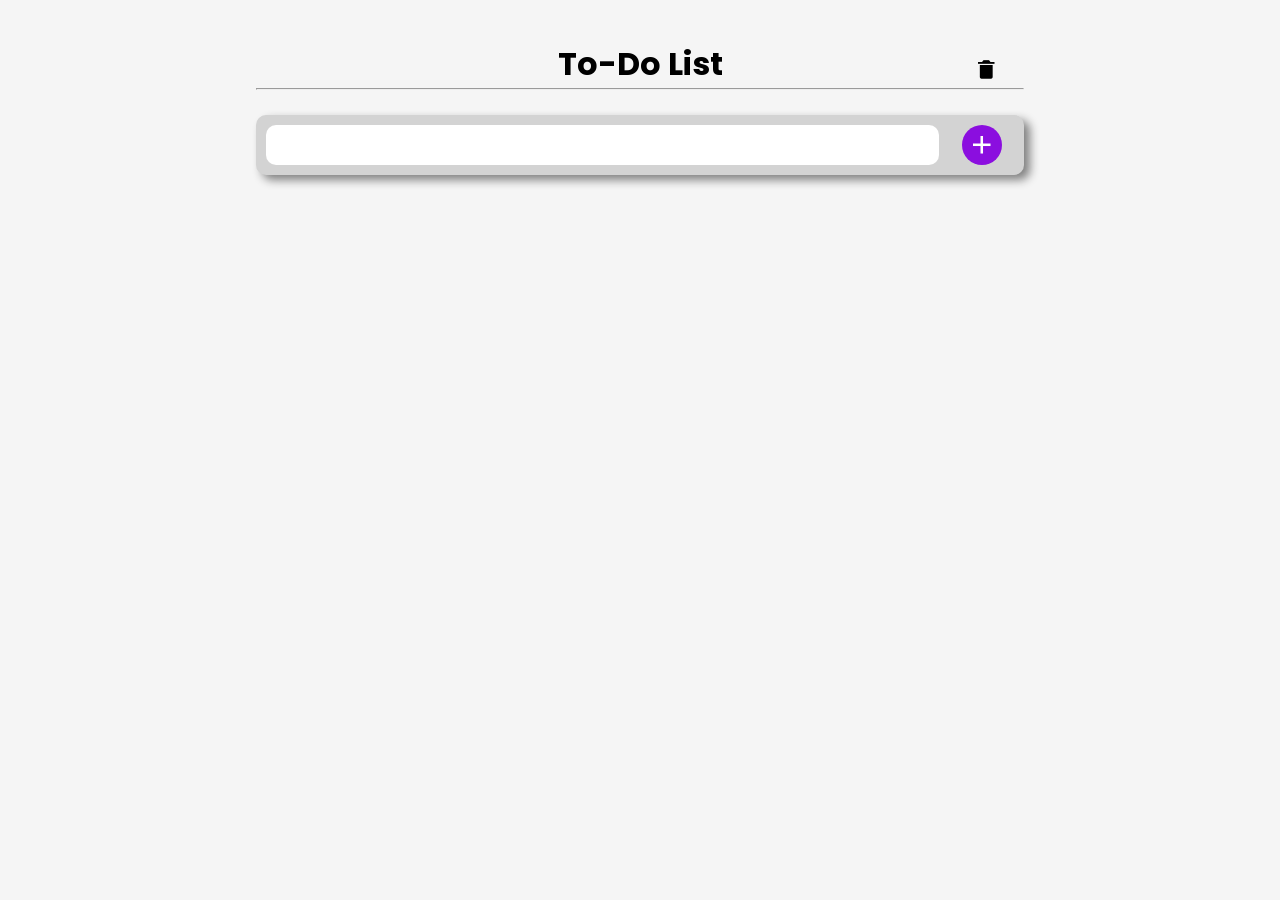
<file: To do list/index.html>
<!DOCTYPE html>
<html lang="en">
<head>
  <meta charset="UTF-8">
  <meta http-equiv="X-UA-Compatible" content="IE=edge">
  <meta name="viewport" content="width=device-width, initial-scale=1.0">
  <title>To-Do</title>
  <link rel="stylesheet" href="style.css">
  <link href='https://unpkg.com/boxicons@2.1.1/css/boxicons.min.css' rel='stylesheet'>
</head>
<body>
  <div class="to-do">
    <div class="header">
      <p>To-Do List</p>
      <button><i class='bx bxs-trash-alt'></i></button>
    </div>
    <hr/>
    <br />
    <div class="divInsert">
      <input class="textInsert" type="text" />
      <button><i class='bx bx-plus'></i></button>
    </div>
    <ul></ul>
  </div>
  
  <script src="index.js"></script>
</body>
</html>
</file>
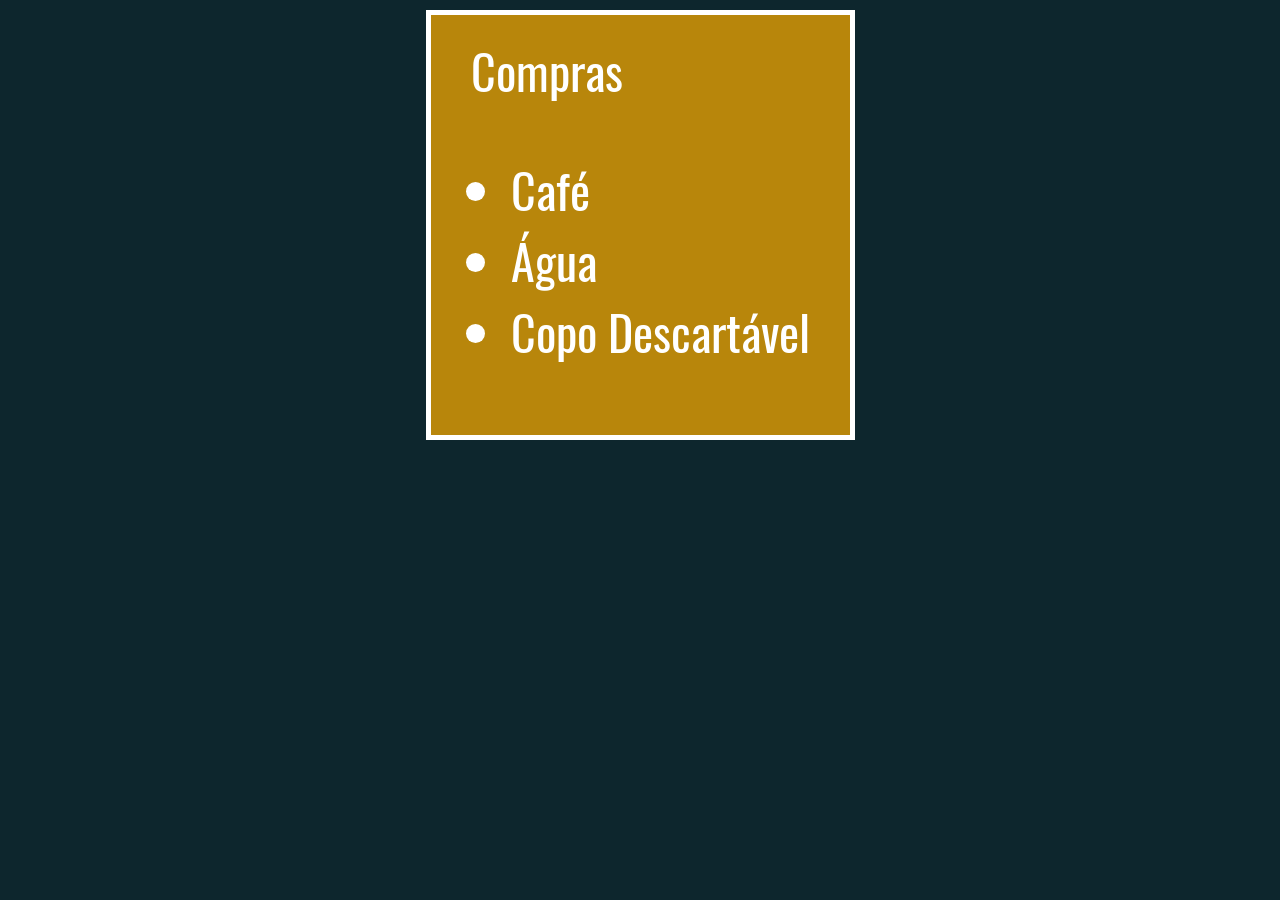
<file: acessandoAtributos2.html>
<!DOCTYPE html>
<html>

<head>
    <meta charset='UTF-8'>
    <title>Acessando Atributos #02</title>
    <link rel='stylesheet' href='css/estilo.css'>
</head>

<body class='conteudo exercicio'>
    <div>
        <label for="compras">Compras</label>
        <ul id="compras" destino='escritório' data-urgencia="5">
            <li>Café</li>
            <li>Água</li>
            <li>Copo Descartável</li>
        </ul>
    </div>
    <script>
        // ...
    </script>
</body>

</html>
</file>
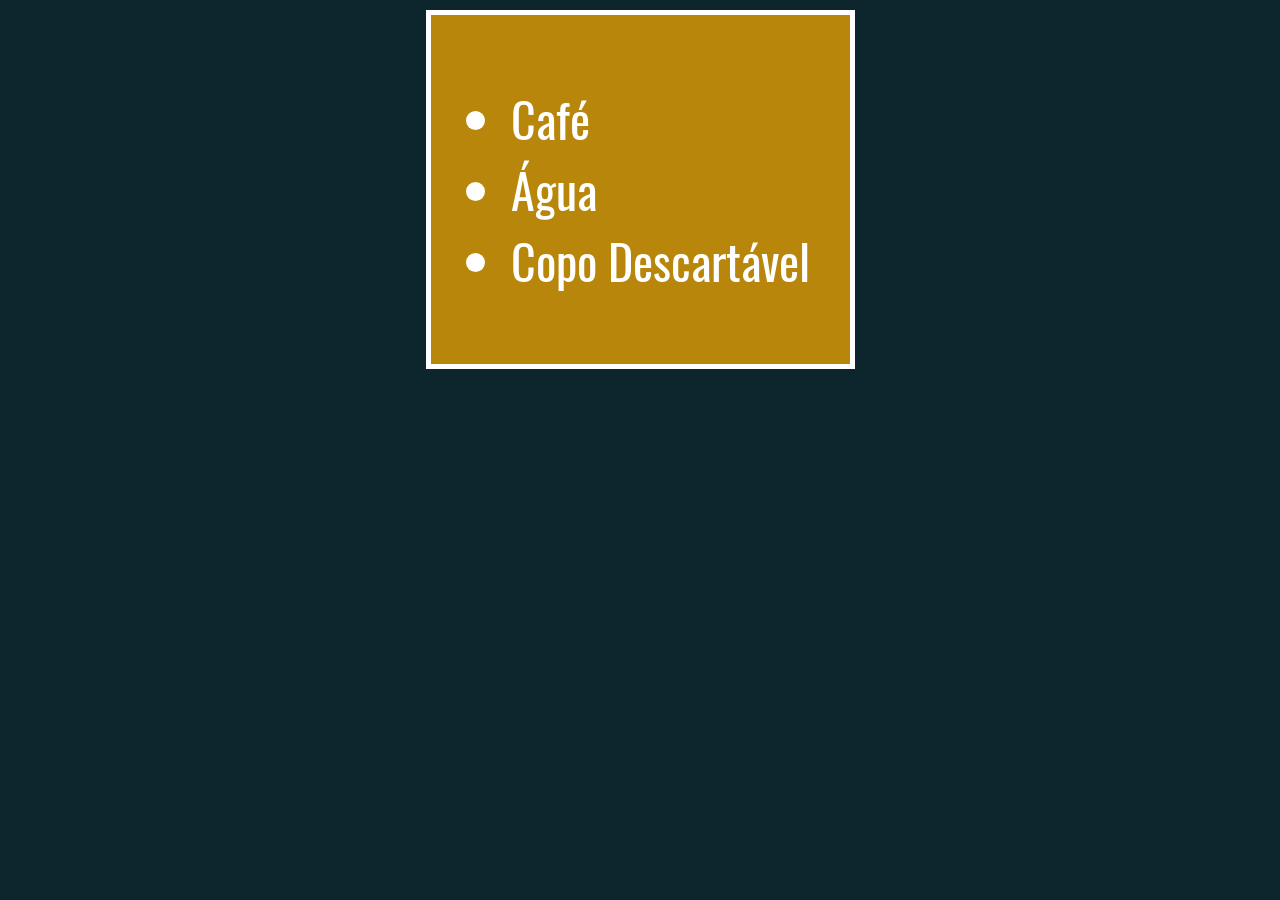
<file: acessandoAtributos3.html>
<!DOCTYPE html>
<html>

<head>
    <meta charset='UTF-8'>
    <title>Acessando Atributos #03</title>
    <link rel='stylesheet' href='css/estilo.css'>
</head>

<body class='conteudo exercicio'>
    <div>
        <ul id="compras" destino='escritório' data-urgencia="5">
            <li>Café</li>
            <li>Água</li>
            <li>Copo Descartável</li>
        </ul>
    </div>
    <script>
        // ...
    </script>
</body>

</html>
</file>
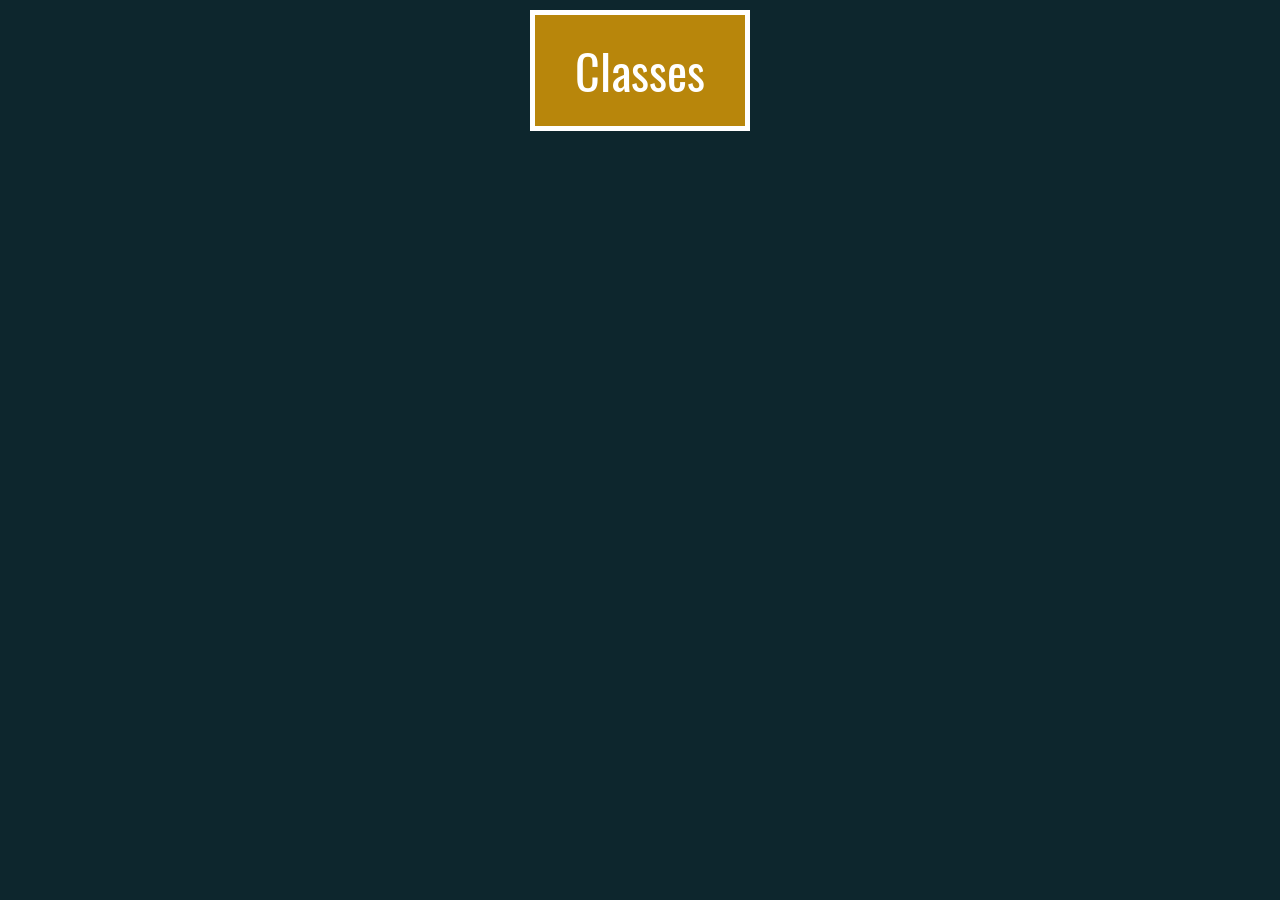
<file: acessandoClasses.html>
<!DOCTYPE html>
<html>

<head>
    <meta charset='UTF-8'>
    <title>Acessando Classes</title>
    <link rel='stylesheet' href='css/estilo.css'>
</head>

<body class='conteudo exercicio'>
    <div>
        Classes
    </div>
    <script>
        // ...
    </script>
</body>

</html>
</file>
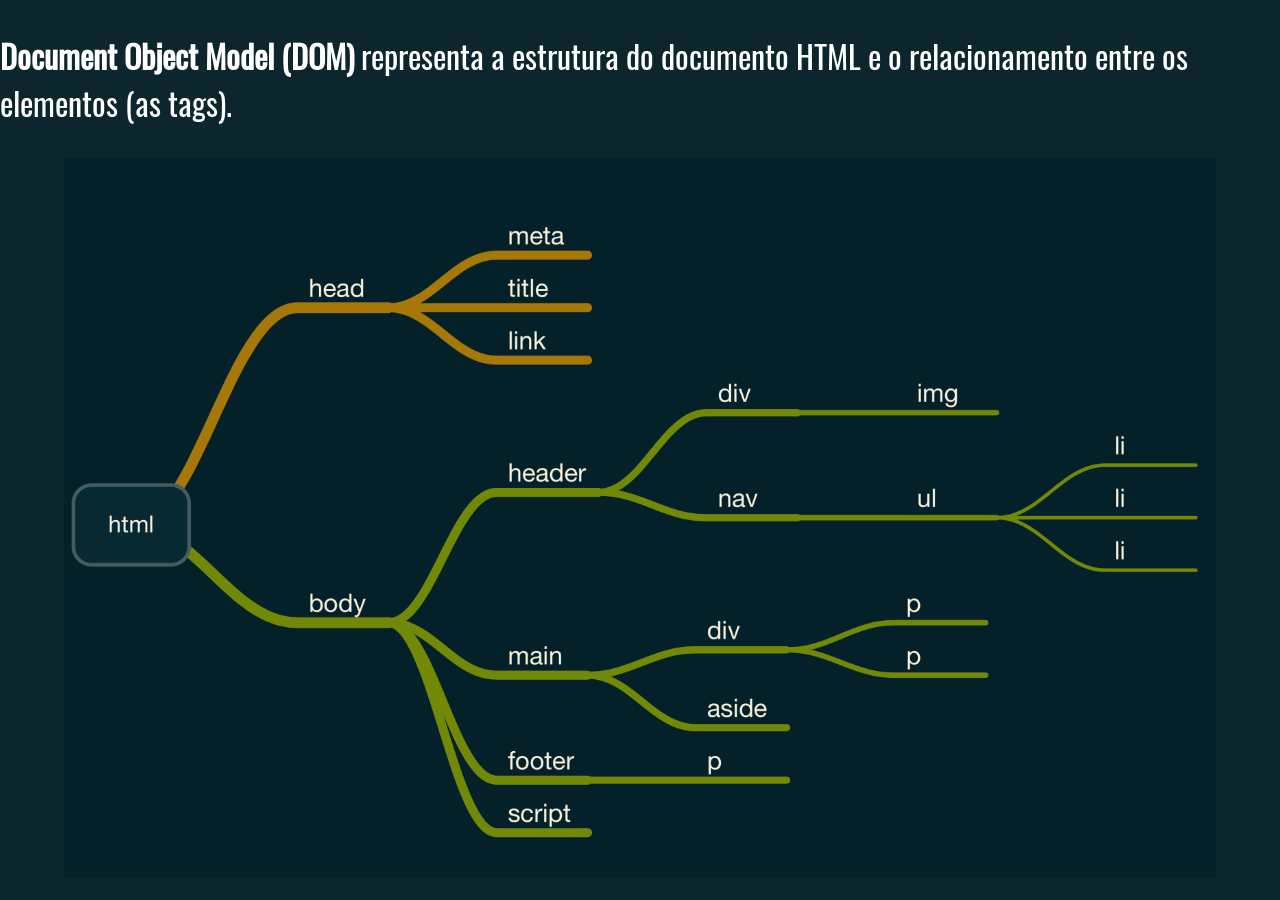
<file: dom.html>
<!DOCTYPE html>
<html>
<head>
    <meta charset="UTF-8">
    <title>O que é DOM?</title>
    <link rel="stylesheet" href="css/estilo.css">
    <style>
        p {
            font-size: 2em;
        }

        .conteudo img {
            height: 80%;
        }
    </style>
</head>
<body class="conteudo">
    <p>
        <strong>Document Object Model (DOM)</strong> representa a estrutura do documento HTML e o relacionamento entre os elementos (as tags).
    </p>
    <img src="imgs/dom.png" alt="DOM">
</body>
</html>
</file>
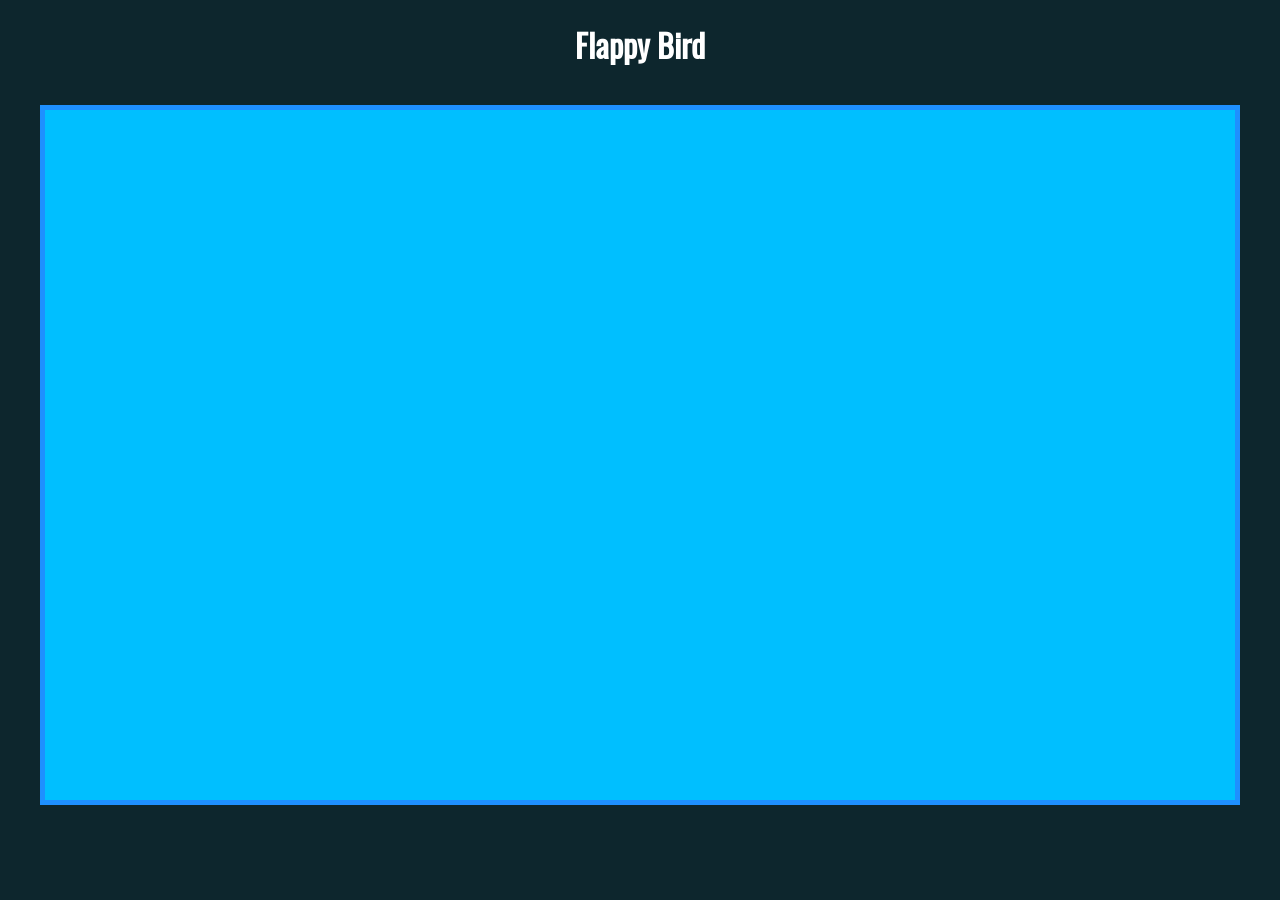
<file: flappy.html>
<!DOCTYPE html>
<html>

<head>
    <meta charset="UTF-8">
    <title>Flappy Bird</title>
    <link rel="stylesheet" href="css/estilo.css">
    <link rel="stylesheet" href="css/flappy.css">
</head>

<body class="conteudo">
    <h1>Flappy Bird</h1>
    <div wm-flappy></div>
    <script src="js/flappy.js"></script>
</body>

</html>
</file>
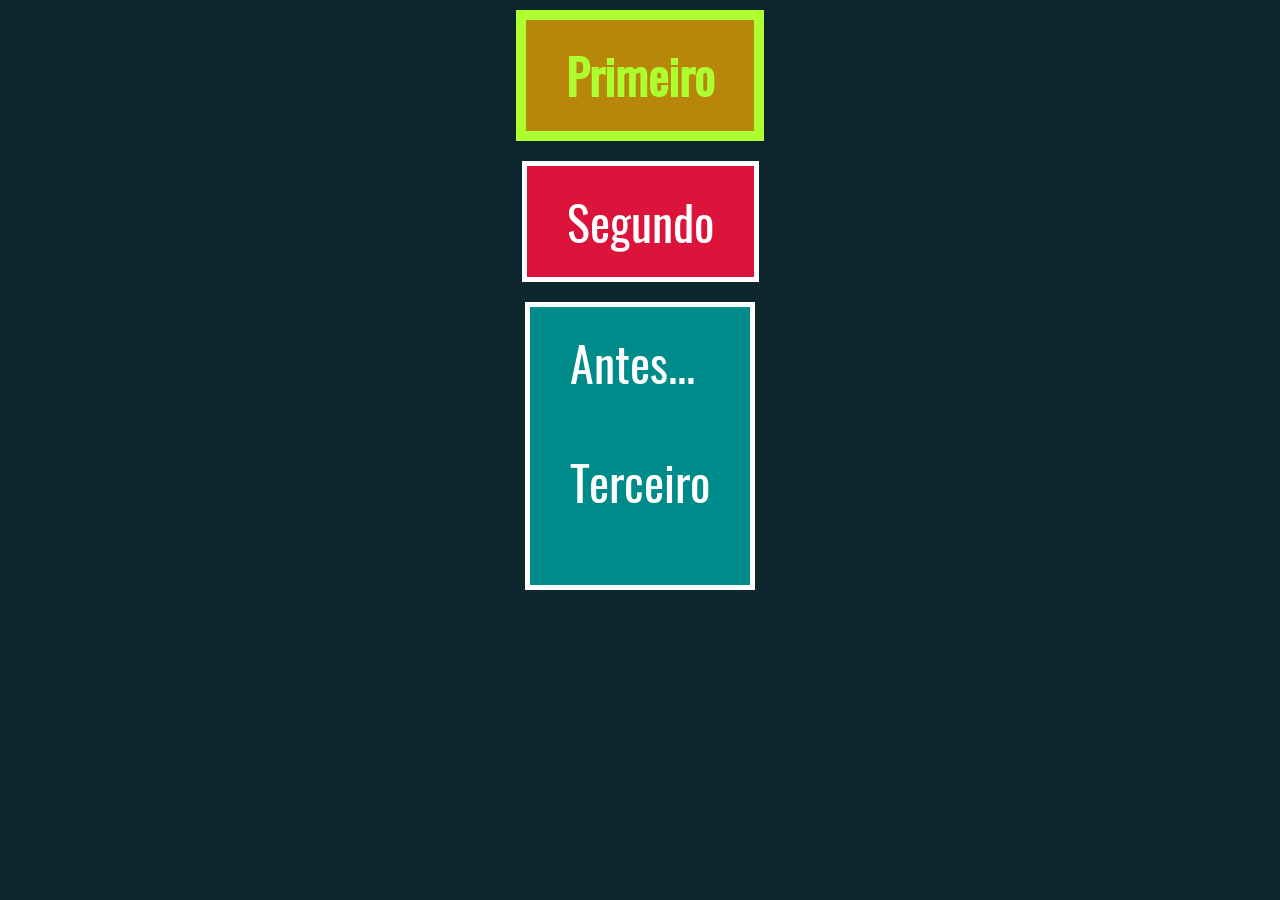
<file: modificandoHTML1.html>
<!DOCTYPE html>
<html>

<head>
    <meta charset='UTF-8'>
    <title>Modificando HTML #01</title>
    <link rel='stylesheet' href='css/estilo.css'>
</head>

<body class='conteudo exercicio'>
    <script>
     const body = document.querySelector('body')

     const div1 = document.createElement('div')
     div1.classList.add('destaque')
     div1.innerHTML ='Primeiro'

     const div2 = document.createElement('div')
     div2.setAttribute('wm-atributo', 'valor')
     div2.innerHTML = 'Segundo'

     const p = document.createElement('p')
     p.innerHTML = 'Terceiro'
     const div3 = document.createElement('div')
     div3.appendChild(p)

     body.appendChild(div1)
     body.appendChild(div2)
     body.appendChild(div3)

     const texto = document.createTextNode('Antes...')
     div3.insertBefore(texto, div3.childNodes[0])

     const div4 = div3.cloneNode(true)
     body.appendChild(div4)
     body.removeChild(div3)
    </script> 
</body>

</html>
</file>
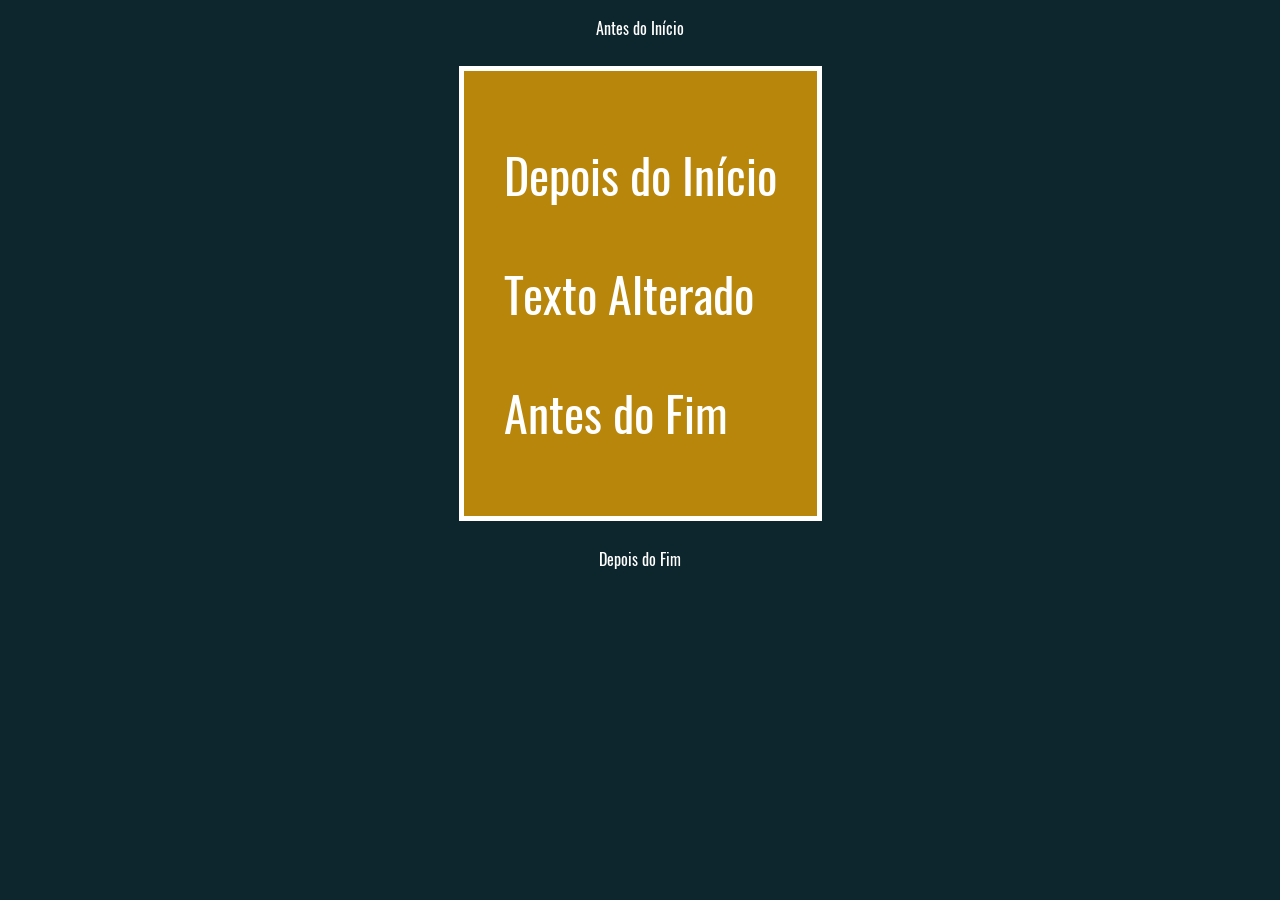
<file: modificandoHTML2.html>
<!DOCTYPE html>
<html>

<head>
    <meta charset='UTF-8'>
    <title>Modificando HTML #02</title>
    <link rel='stylesheet' href='css/estilo.css'>
</head>

<body class='conteudo exercicio'>
    <div>
        <p>Texto Inicial</p>
    </div>
    <script>
      const div = document.querySelector('div')
      div.innerHTML = 'Texto Alterado'

      div.insertAdjacentHTML('beforebegin', '<p>Antes do Início</p>')
      div.insertAdjacentHTML('afterbegin', '<p>Depois do Início</p>')
      div.insertAdjacentHTML('beforeend', '<p>Antes do Fim</p>')
      div.insertAdjacentHTML('afterend', '<p>Depois do Fim</p>')
    </script>
</body>

</html>
</file>
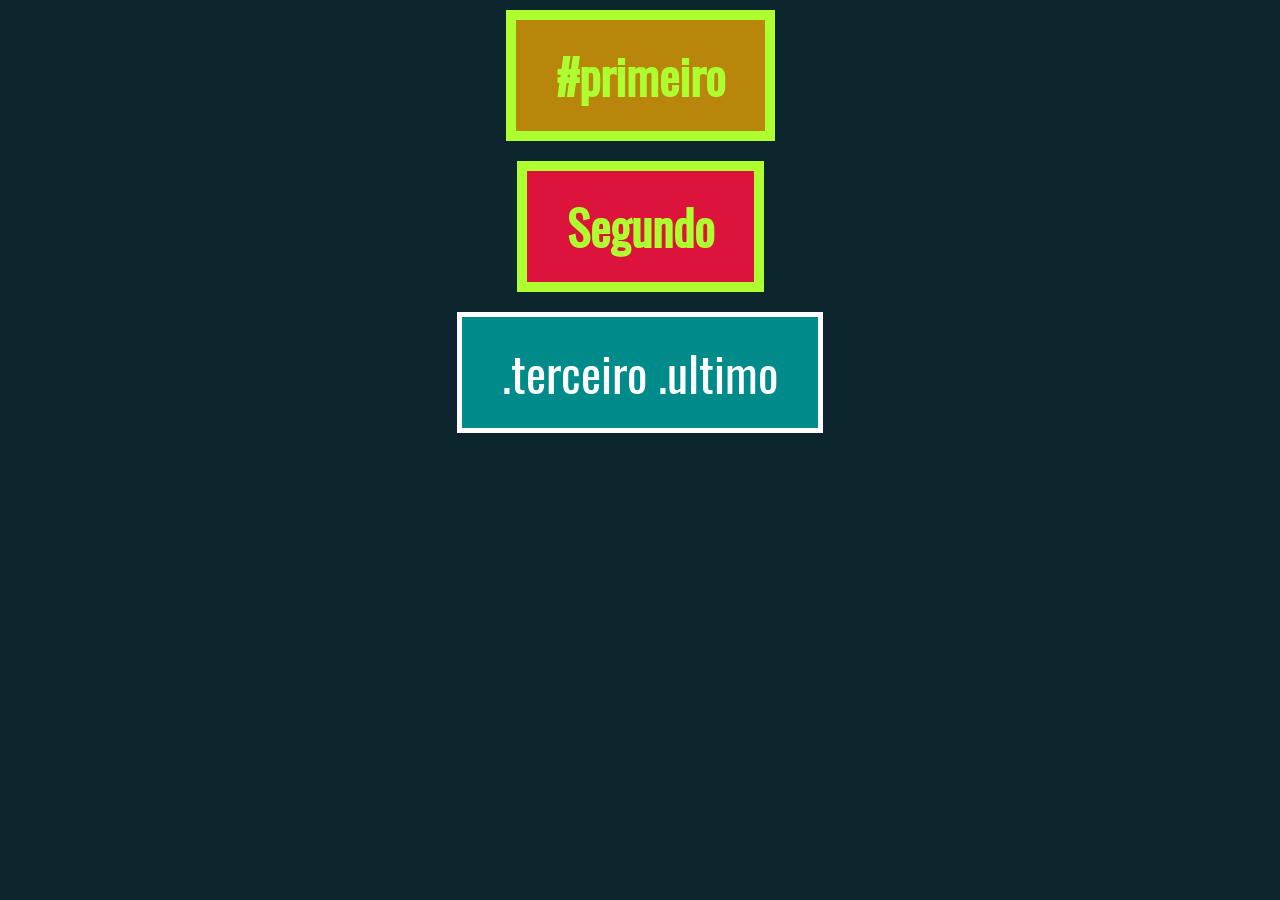
<file: selecionandoElementos1.html>
<!DOCTYPE html>
<html>
<head>
    <meta charset="UTF-8">
    <title>Selecionar Elementos #01</title>
    <link rel="stylesheet" href="css/estilo.css">
</head>
<body class="conteudo exercicio">
    <div id="primeiro">#primeiro</div>
    <div>Segundo</div>
    <div class="terceiro ultimo">.terceiro .ultimo</div>
    <script>              
      document.getElementById('primeiro').classList.add('destaque')

      const divs = document.getElementsByTagName('div')
      Array.from(divs).forEach(e => e.classList.remove('destaque'))

      const divsArray = [...divs]
      divsArray.forEach(e => e.classList.add('destaque'))

      const ultimosElementos = document.getElementsByClassName('ultimo')
      for(let e of ultimosElementos){
        e.classList.remove('destaque')
      }
    </script>
</body>
</html>
</file>
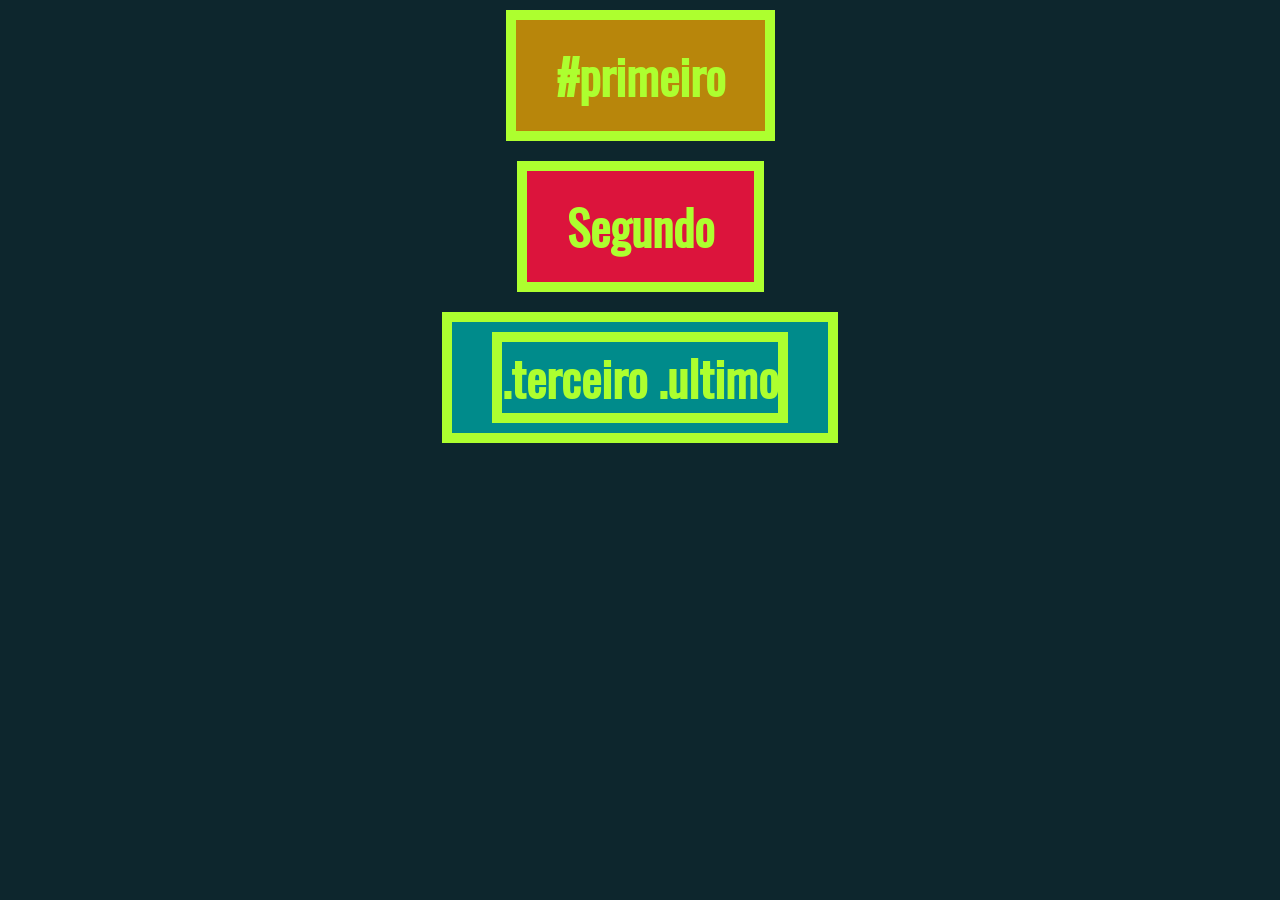
<file: selecionandoElementos2.html>
<!DOCTYPE html>
<html>
<head>
    <meta charset="UTF-8">
    <title>Selecionar Elementos #02</title>
    <link rel="stylesheet" href="css/estilo.css">
</head>
<body class="conteudo exercicio">
    <div id="primeiro">#primeiro</div>
    <div>Segundo</div>
    <div class="terceiro ultimo"><span wb-attrib>.terceiro .ultimo</span></div>
    <script>              
      document.querySelector('#primeiro').classList.add('destaque')

      const selecionar = seletor =>{
        document.querySelectorAll(seletor).forEach(e => e.classList.add('destaque'))
      }
      const deselecionar = seletor =>{
        document.querySelectorAll(seletor).forEach(e => e.classList.add('destaque'))
      }

      selecionar('div')

      deselecionar('*')
      selecionar('.terceiro.ultimo')
    </script>
</body>
</html>
</file>
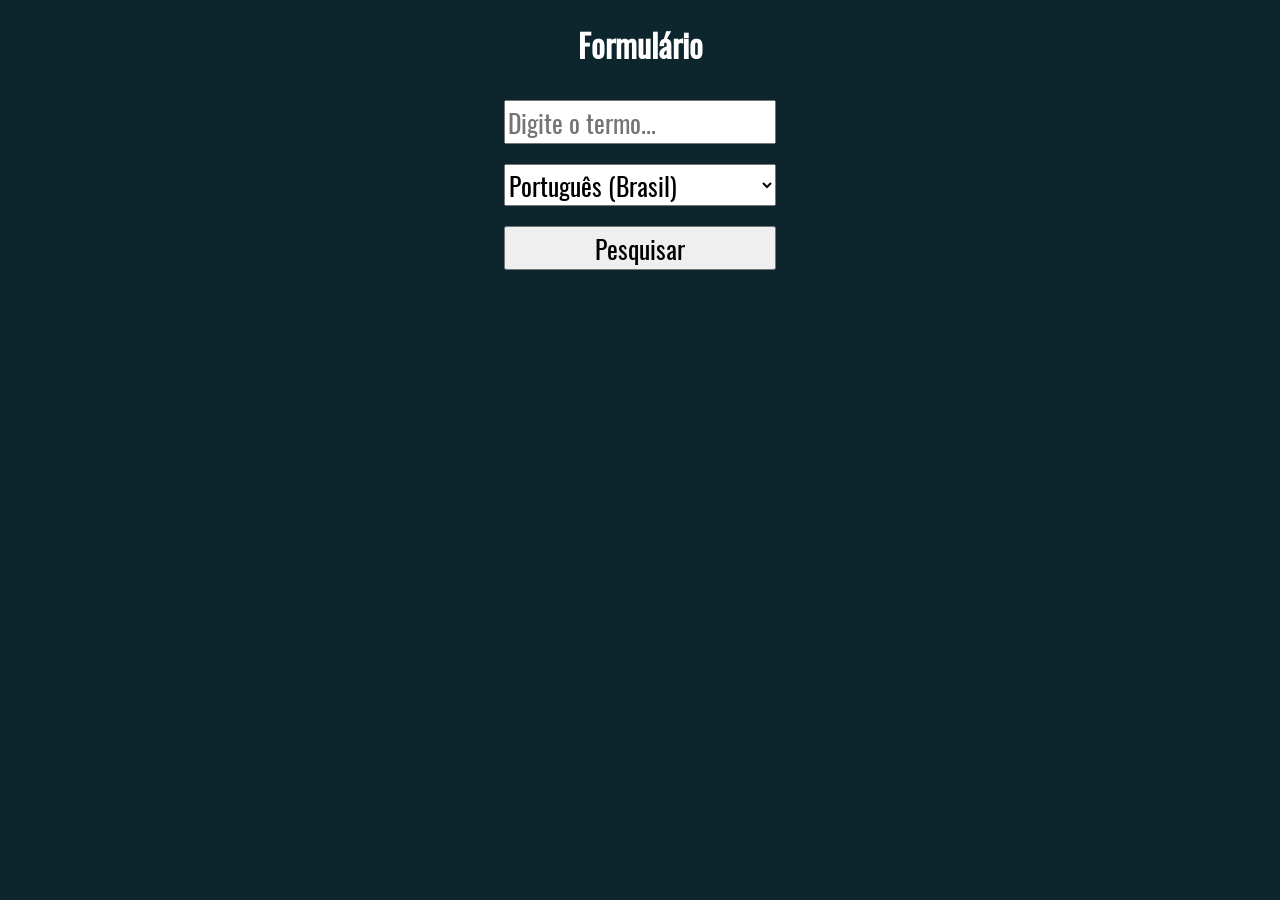
<file: selecionandoElementos3.html>
<!DOCTYPE html>
<html>

<head>
    <meta charset="UTF-8">
    <title>Selecionar Elementos #03</title>
    <link rel="stylesheet" href="css/estilo.css">
    <style>
        form {
            display: flex;
            flex-direction: column;
        }
        
        form input,
        form select,
        form button {
            margin: 10px;
            font-size: 1.6em;
        }
    </style>
</head>

<body class="conteudo exercicio">
    <h1>Formulário</h1>
    <form name="pesquisa" action="http://www.google.com.br/search">
        <input type="text" name="q" placeholder="Digite o termo...">
        <select name="hl">
            <option value="pt-br">Português (Brasil)</option>
            <option value="en-us">Inglês (Americano)</option>
        </select>
        <button>Pesquisar</button>
    </form>
    <script>
        // ...
    </script>
</body>

</html>
</file>
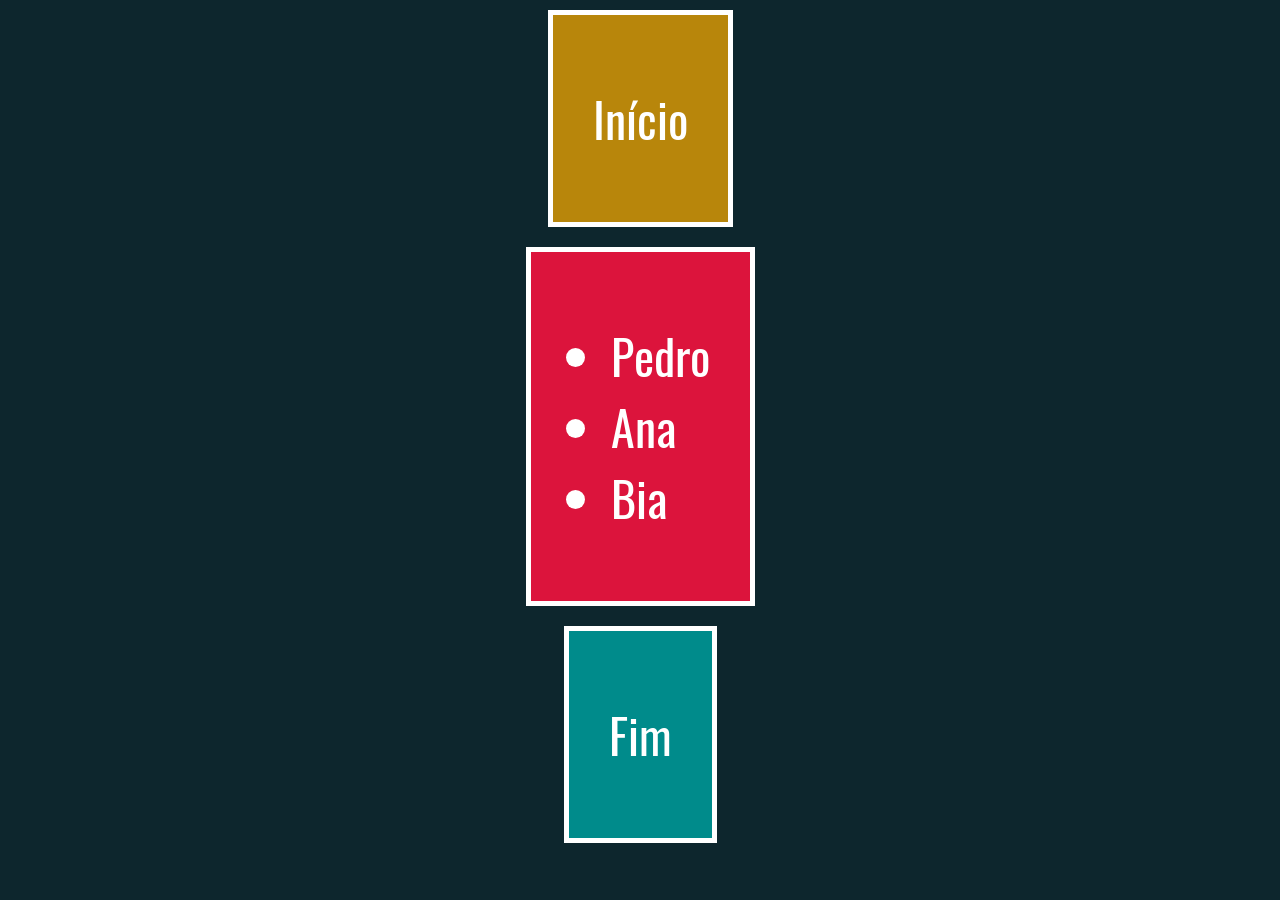
<file: selecionandoElementos4.html>
<!DOCTYPE html>
<html>

<head>
    <meta charset="UTF-8">
    <title>Selecionar Elementos #04</title>
    <link rel="stylesheet" href="css/estilo.css">
</head>

<body class="conteudo exercicio">
    <div>
        <p>Início</p>
    </div>
    <div>
        <ul>
            <li>Pedro</li>
            <li>Ana</li>
            <li>Bia</li>
        </ul>
    </div>
    <div>
        <p>Fim</p>
    </div>
    <script>
        function log () {
            console.log(this)
        }

        HTMLAllCollection.prototype.log = log
        HTMLElement.prototype.log = log
        NodeList.prototype.log = log
        Node.prototype.log = log

        const lista = document.querySelector('div ul')
        lista.parentNode.log()
        lista.childNodes.log()

        const primeiro = lista.firstChild
        primeiro.log()
        primeiro.nextSibling.log()

        const ultimo = lista.lastChild
        ultimo.log()
        ultimo.previousSibling.log()

        lista.children.log()
        lista.firstElementChild.log()
        lista.lastElementChild.log()
        lista.parentNode.previousElementSibling.log()
        lista.parentNode.nextSibling.log()

        document.querySelectorAll('div ul li').log()
        
    </script>
</body>

</html>
</file>
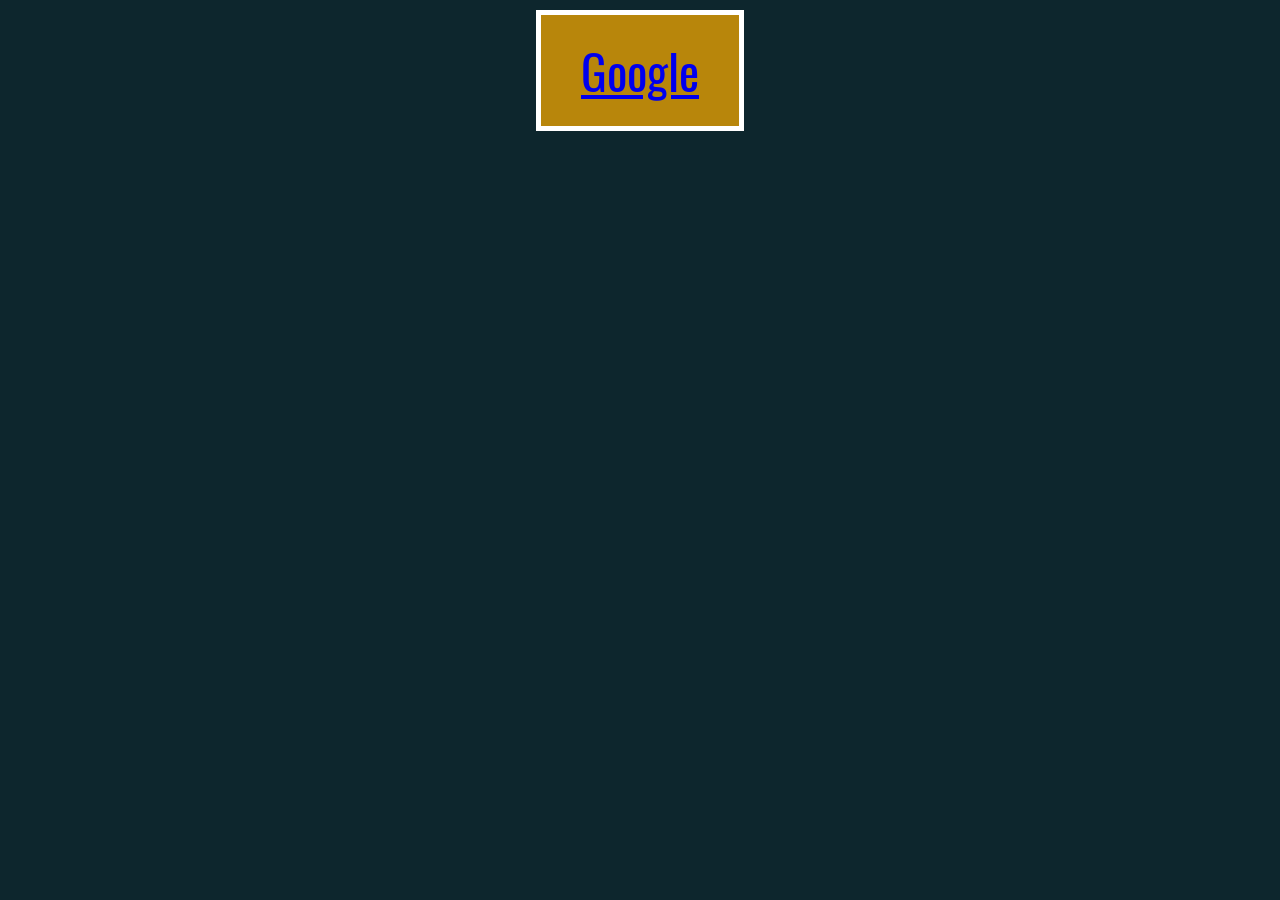
<file: trabalhandoComEventos1.html>
<!DOCTYPE html>
<html>

<head>
    <meta charset='UTF-8'>
    <title>Trabalhando com Eventos #01</title>
    <link rel='stylesheet' href='css/estilo.css'>
</head>

<body class="conteudo exercicio">
    <div>
        <!--onclick="navegarEm5s(event)" -->
        <a href="https://google.com.br" >Google</a>
    </div>
    <script>
      function navegarEm5s(e) {
        e.preventDefault(); // Previne o comportamento padrão do link (redirecionar
        console.log('Saindo em 5s.....')
        setTimeout(() =>{
            const link = e.target
            window.location.href = link.href
        }, 5000)
      }

      const a = document.querySelector('a')
      a.onclick = navegarEm5s
    </script>
</body>
</file>
<file: To do list/style.css>
@import url('https://fonts.googleapis.com/css2?family=Poppins&family=Roboto:wght@100;300;400;500;700;900&family=Source+Sans+Pro:wght@200;300;400;600;700;900&display=swap');

* {
    margin: 0;
    padding: 0;
    box-sizing: border-box;
    font-family: 'Poppins', sans-serif;
  }
  
  body {
    display: flex;
    justify-content: center;
    background-color: whitesmoke;
  }
  
  p {
    display: flex;
    justify-content: center;
    font-size: xx-large;
    font-weight: bold;
  }
  
  ul {
    display: flex;
    flex-direction: column-reverse;
    margin-bottom: 20px;
  }
  
  .header button {
    position: absolute;
    right: 18%;
    margin-top: -30px;
  } 
  
  .header i {
    font-size: 22px;
  } 
  
  .to-do {
    margin-top: 40px;
    width: 60%;
  }
  
  .textInsert {
    border: none;
    padding: 10px;
    border-radius: 10px;
    outline: none;
    width: 90%;
  }
  
  .divInsert {
    padding: 10px;
    background-color: lightgray;
    border-radius: 10px;
    display: flex;
    box-shadow: 6px 5px 10px 0px grey;
  }
  
  button {
    width: 10%;
    background: transparent;
    border: none;
    cursor: pointer;
    outline: none;
  }
  
  .bx-plus {
    font-size: 30px;
    margin-left: 10px;
    background-color: rgb(139, 14, 223);
    border-radius: 50%;
    padding: 5px;
    color: white;
  }
  
  .divLi {
    margin-top: 20px;
    padding: 10px;
    background: lightgray;
    border-radius: 10px;
    box-shadow: 6px 5px 10px 0px grey;
    display: flex;
    align-items: center;
  }
  
  .divLi span {
    width: 80%;
    color: dimgray;
  }
  
  .divLi input {
    width: 10%;
    outline: none;
    accent-color: currentcolor;
  }
  
  .divLi i {
    font-size: 22px;
    color: brown;
  }
  
  li {
    list-style-type: none;
  }
  
  .line-through {
    text-decoration: line-through;
  }
  
  @media (max-width: 775px) {
    input {
      width: 70%;
    }
  
    .divInsert button {
      width: 30%;
    }
  
    i {
      font-size: 30px;
      padding: 0px;
    }
  
    p {
      font-size: x-large;
    }
  }
</file>
<file: css/estilo.css>
@font-face {
    font-family: 'Oswald';
    src: url('../fonts/Oswald-Regular.ttf') format('truetype');
}

* {
    font-family: 'Oswald', sans-serif;
}

html {
    height: 100%;
}

body {
    margin: 0;
    background-color: #0D262D;
    color: #fff;
    height: 100%;
}

.conteudo {
    display: flex;
    flex-direction: column;
    align-items: center;
    min-height: 100%;
}

.exercicio div {
    font-size: 3em;
    border: solid 5px #fff;
    padding: 20px 40px;
    margin: 10px;
}

.exercicio div:nth-of-type(1) {
    background-color: darkgoldenrod;
}

.exercicio div:nth-of-type(2) {
    background-color: crimson;
}

.exercicio div:nth-of-type(3) {
    background-color: darkcyan;
}

.exercicio div:nth-of-type(4) {
    background-color: darkorchid;
}

.exercicio .destaque {
    border: solid 10px greenyellow;
    color: greenyellow;
    font-weight: bold;
}
</file>
<file: css/flappy.css>
* {
    box-sizing: border-box;
}

@font-face {
    font-family: 'Pixel';
    src: url('../fonts/Pixel.ttf');
}

[wm-flappy] {
    position: relative;
    border: 5px solid dodgerblue;
    height: 700px;
    width: 1200px;
    margin: 15px;
    background-color: deepskyblue;
    overflow: hidden;
}


.passaro {
    position: absolute;
    width: 60px;
    left: calc(50% - 30px);
    bottom: 10%;
}

.par-de-barreiras {
    position: absolute;
    top: 0;
    height: 100%;
    display: flex;
    flex-direction: column;
    justify-content: space-between;
}

.barreira {
    display: flex;
    flex-direction: column;
    align-items: center;
}

.barreira .borda {
    height: 30px;
    width: 130px;
    background: linear-gradient(90deg, #639301, #A5E82E);
    border: 2px solid #000;
}

.barreira .corpo {
    height: 150px;
    width: 110px;
    background: linear-gradient(90deg, #639301, #A5E82E);
    border-left: 2px solid #000;
    border-right: 2px solid #000;
}

.progresso {
    position: absolute;
    top: 10px;
    right: 10px;
    font-family: Pixel;
    font-size: 70px;
}
</file>
